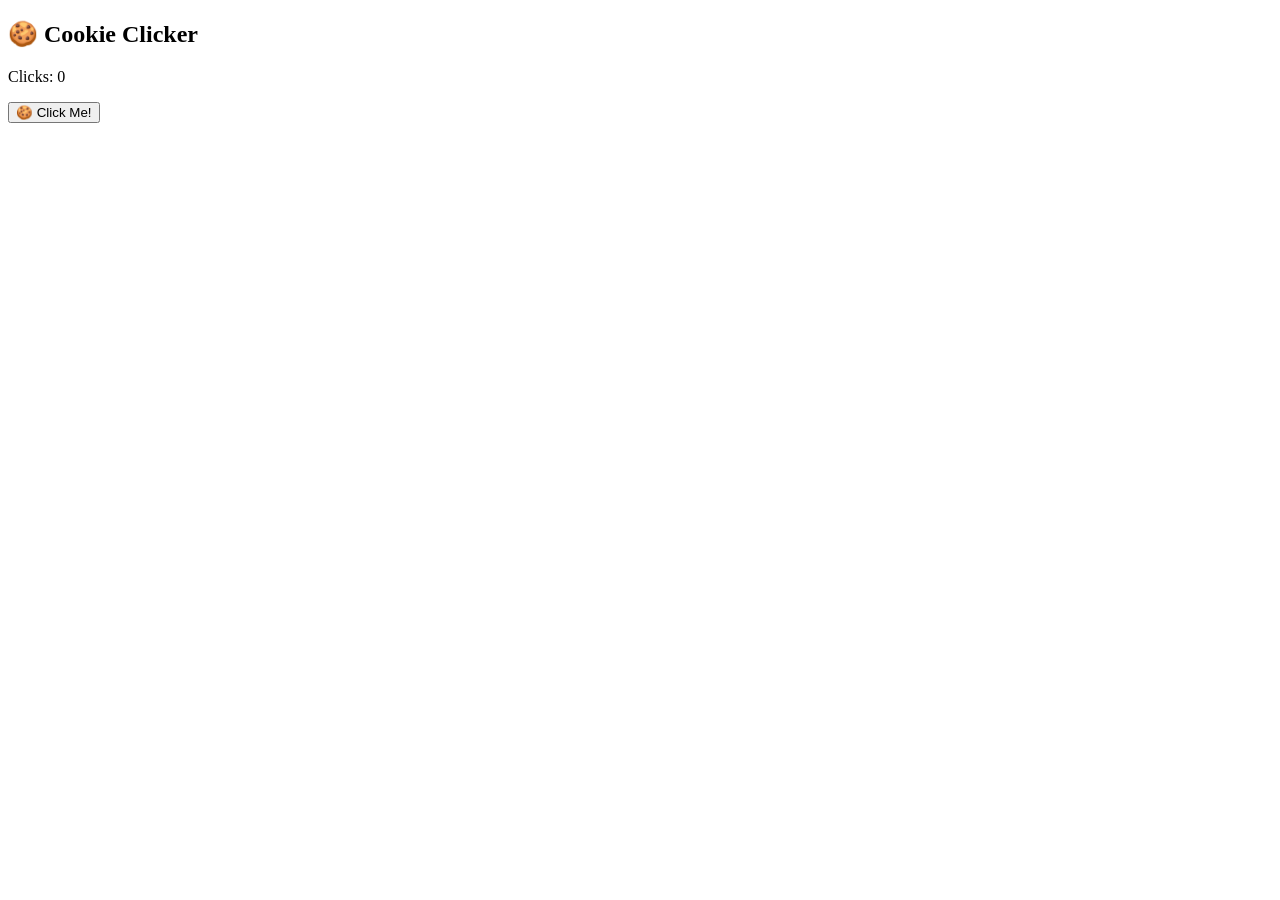
<file: cookie-clicker.html>
<!DOCTYPE html>
<html>
<head>
  <title>Telegram Cookie Clicker</title>
  <script src="https://telegram.org/js/telegram-web-app.js"></script>
</head>
<body>
  <h2>🍪 Cookie Clicker</h2>
  <p>Clicks: <span id="counter">0</span></p>
  <button onclick="clickCookie()">🍪 Click Me!</button>

  <script>
    const tg = window.Telegram.WebApp;
    tg.expand();

    let count = 0;
    function clickCookie() {
      count++;
      document.getElementById("counter").innerText = count;
    }
  </script>
</body>
</html>
</file>
